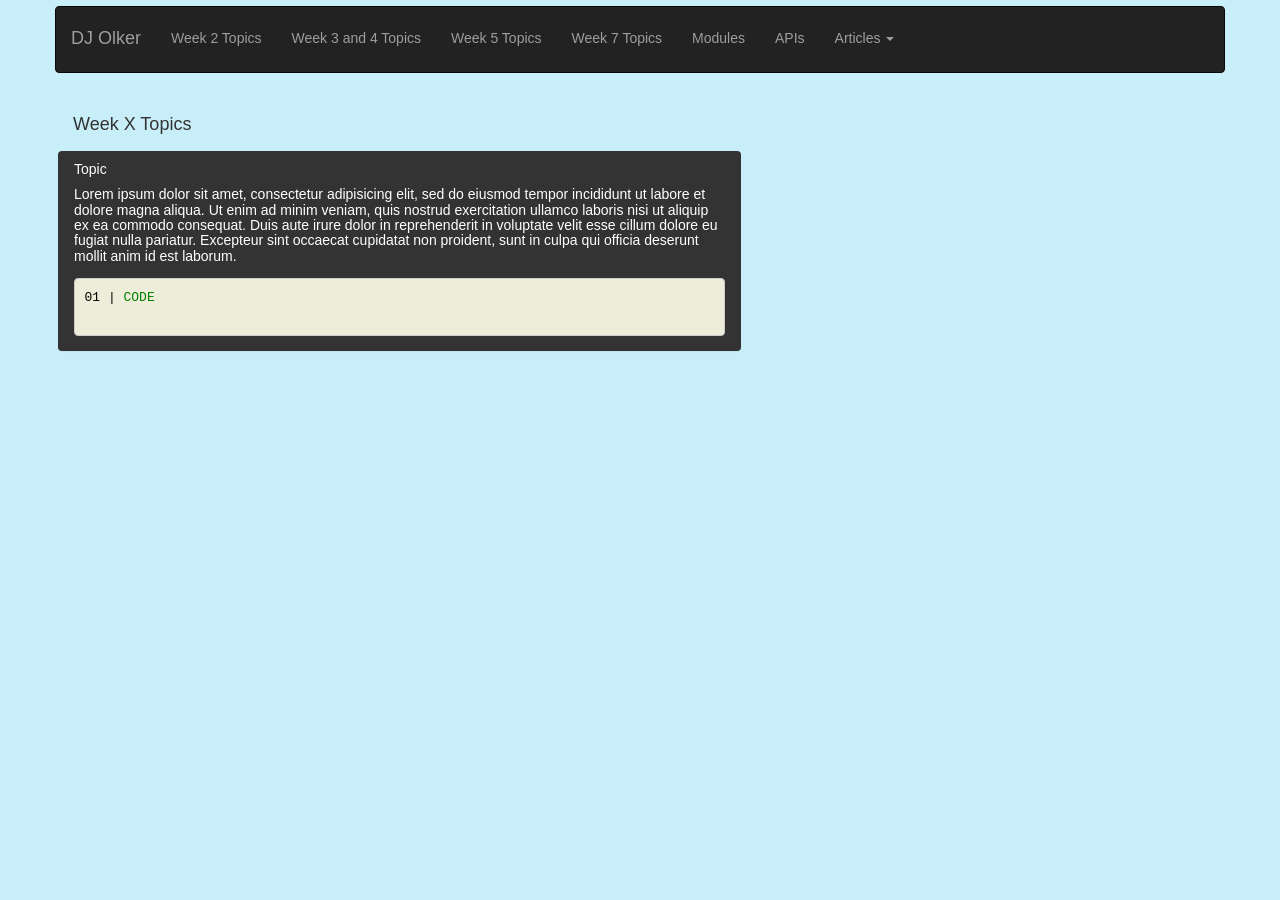
<file: AdvancedArrayMethods.html>
<!DOCTYPE html>
<html lang="en" dir="ltr">
  <head>
    <meta charset="utf-8">
    <title>Week X Topics</title>
    <link rel="stylesheet" href="https://maxcdn.bootstrapcdn.com/bootstrap/3.3.7/css/bootstrap.min.css" integrity="sha384-BVYiiSIFeK1dGmJRAkycuHAHRg32OmUcww7on3RYdg4Va+PmSTsz/K68vbdEjh4u" crossorigin="anonymous">
    <link rel="stylesheet" href="css/style.css" />

    <script src="https://ajax.googleapis.com/ajax/libs/jquery/3.4.1/jquery.min.js"></script>
      <script src="https://maxcdn.bootstrapcdn.com/bootstrap/3.4.1/js/bootstrap.min.js"></script>

    <script>
      $(function(){
        $("#header").load("inc/header.shtml");
      });
    </script>
  </head>
  <body>
    <div id="header"></div>


    <div class="container">
      <div class="row">
        <div class="col-md-12">
          <h4>Week X Topics</h4>
        </div>

        <div class="col-md-7 panel">
          <h5>Topic<h5>
          <p>Lorem ipsum dolor sit amet, consectetur adipisicing elit, sed do eiusmod tempor incididunt ut labore et dolore magna aliqua. Ut enim ad minim veniam, quis nostrud exercitation ullamco laboris nisi ut aliquip ex ea commodo consequat. Duis aute irure dolor in reprehenderit in voluptate velit esse cillum dolore eu fugiat nulla pariatur. Excepteur sint occaecat cupidatat non proident, sunt in culpa qui officia deserunt mollit anim id est laborum.</p>

          <div id="codeStyler">
            <pre class="computerGreen code">
<code>CODE</code>
            </pre>
          </div>
      </div>
    </div>
  </body>
</html>
</file>
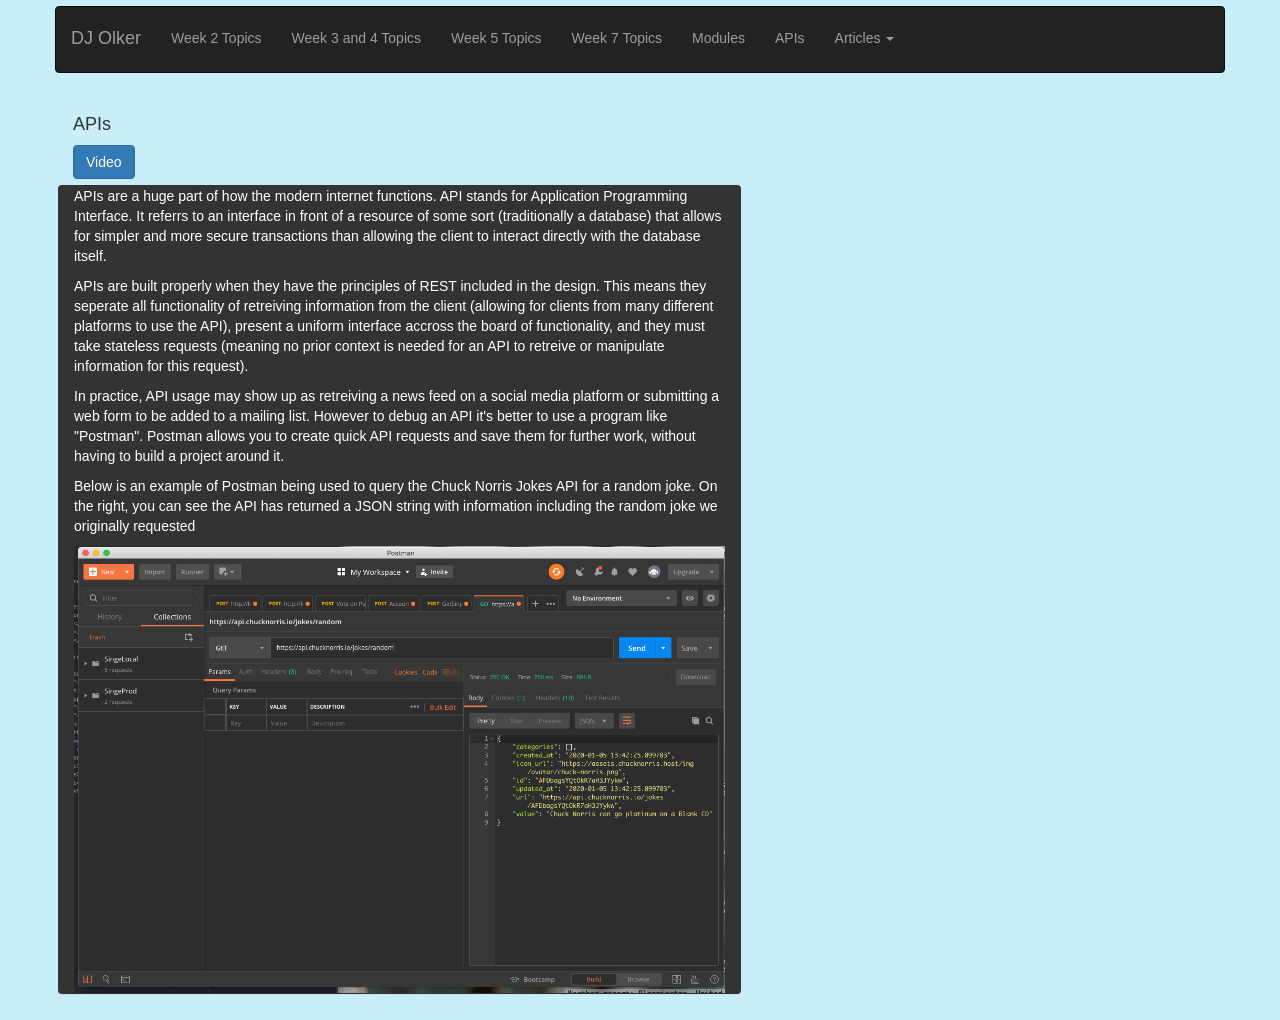
<file: APIs.html>
<!DOCTYPE html>
<html lang="en" dir="ltr">
  <head>
    <meta charset="utf-8">
    <title>APIs</title>
    <link rel="stylesheet" href="https://maxcdn.bootstrapcdn.com/bootstrap/3.3.7/css/bootstrap.min.css" integrity="sha384-BVYiiSIFeK1dGmJRAkycuHAHRg32OmUcww7on3RYdg4Va+PmSTsz/K68vbdEjh4u" crossorigin="anonymous">
    <link rel="stylesheet" href="css/style.css" />

    <script src="https://ajax.googleapis.com/ajax/libs/jquery/3.4.1/jquery.min.js"></script>
      <script src="https://maxcdn.bootstrapcdn.com/bootstrap/3.4.1/js/bootstrap.min.js"></script>

    <script>
      $(function(){
        $("#header").load("inc/header.shtml");
      });
    </script>
    <script type="text/javascript">
      function loadModal() {
        $('#videoModal').removeClass("hide").modal('show');
      }
      </script>
  </head>
  <body>
    <div id="header"></div>


    <div class="container">
      <div class="row">
        <div class="col-md-12">
          <h4>APIs</h4>

          <button type="button" class="btn btn-primary" data-toggle="modal" onclick="loadModal();" data-target="#exampleModal">
          Video
          </button>
        </div>

        <div class="col-md-7 panel">
          <p>APIs are a huge part of how the modern internet functions. API stands
          for Application Programming Interface. It referrs to an interface in front
          of a resource of some sort (traditionally a database) that allows for
          simpler and more secure transactions than allowing the client to interact
          directly with the database itself.</p>

          <p>APIs are built properly when they have the principles of REST included
          in the design.  This means they seperate all functionality of retreiving
          information from the client (allowing for clients from many different
          platforms to use the API), present a uniform interface accross the board
          of functionality, and they must take stateless requests (meaning no prior context
          is needed for an API to retreive or manipulate information for this request).</p>

          <p>In practice, API usage may show up as retreiving a news feed on a social
          media platform or submitting a web form to be added to a mailing list. However
          to debug an API it's better to use a program like "Postman".  Postman allows you
          to create quick API requests and save them for further work, without having
          to build a project around it. </p>

          <p>Below is an example of Postman being used to query the Chuck Norris Jokes
            API for a random joke. On the right, you can see the API has returned
            a JSON string with information including the random joke we originally
            requested</p>

          <img src="images/postman.png" width=100% />

      </div>
    </div>


    <div class="modal fade" id="videoModal" tabindex="-1" role="dialog" aria-labelledby="largeModal" aria-hidden="true">
      <div class="modal-dialog modal-lg">
        <div class="modal-content">
          <div class="modal-header">
            <button type="button" class="close" data-dismiss="modal" aria-hidden="true">&times;</button>
            <!-- <h4 class="modal-title" id="videoModalLabel">Large Modal</h4> -->
          </div>
          <div class="modal-body">
            <iframe width="100%" height="500" src="https://www.youtube.com/embed/6wK2iztrZB4" frameborder="0" allow="accelerometer; autoplay; encrypted-media; gyroscope; picture-in-picture" allowfullscreen></iframe>
          </div>
        </div>
      </div>
    </div>



  </body>
</html>
</file>
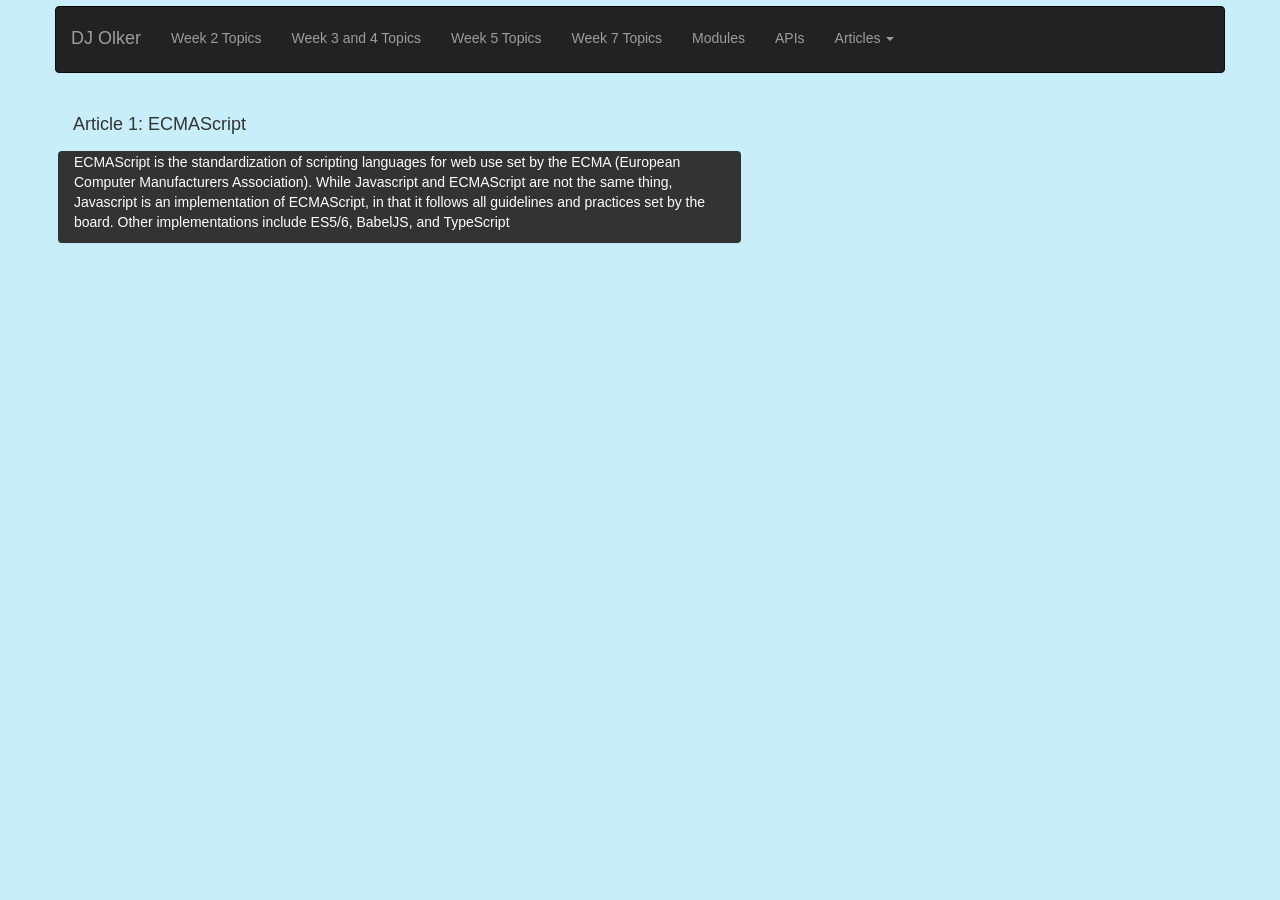
<file: Article1.html>
<html>
 <head>
   <title>Article 1> ECMAScript</title>
   <link rel="stylesheet" href="https://maxcdn.bootstrapcdn.com/bootstrap/3.3.7/css/bootstrap.min.css" integrity="sha384-BVYiiSIFeK1dGmJRAkycuHAHRg32OmUcww7on3RYdg4Va+PmSTsz/K68vbdEjh4u" crossorigin="anonymous">
   <script src="https://ajax.googleapis.com/ajax/libs/jquery/3.4.1/jquery.min.js"></script>
     <script src="https://maxcdn.bootstrapcdn.com/bootstrap/3.4.1/js/bootstrap.min.js"></script>

   <link rel="stylesheet" href="css/style.css" />

   <!-- <script  src="https://code.jquery.com/jquery-3.3.1.js"></script> -->

   <script>
     $(function(){
       $("#header").load("inc/header.shtml");
     });
   </script>
 </head>

 <body>
   <div id="header"></div>

   <div class="container">
     <div class="row">
       <div class="col-md-12">
         <h4>Article 1: ECMAScript</h4>
       </div>
       <div class="col-md-7 panel">
          <p>ECMAScript is the standardization of scripting languages for web use
            set by the ECMA (European Computer Manufacturers Association). While
            Javascript and ECMAScript are not the same thing, Javascript is an
            implementation of ECMAScript, in that it follows all guidelines and
            practices set by the board.

            Other implementations include ES5/6, BabelJS, and TypeScript</p>
       </div>
 </body>
</html>
</file>
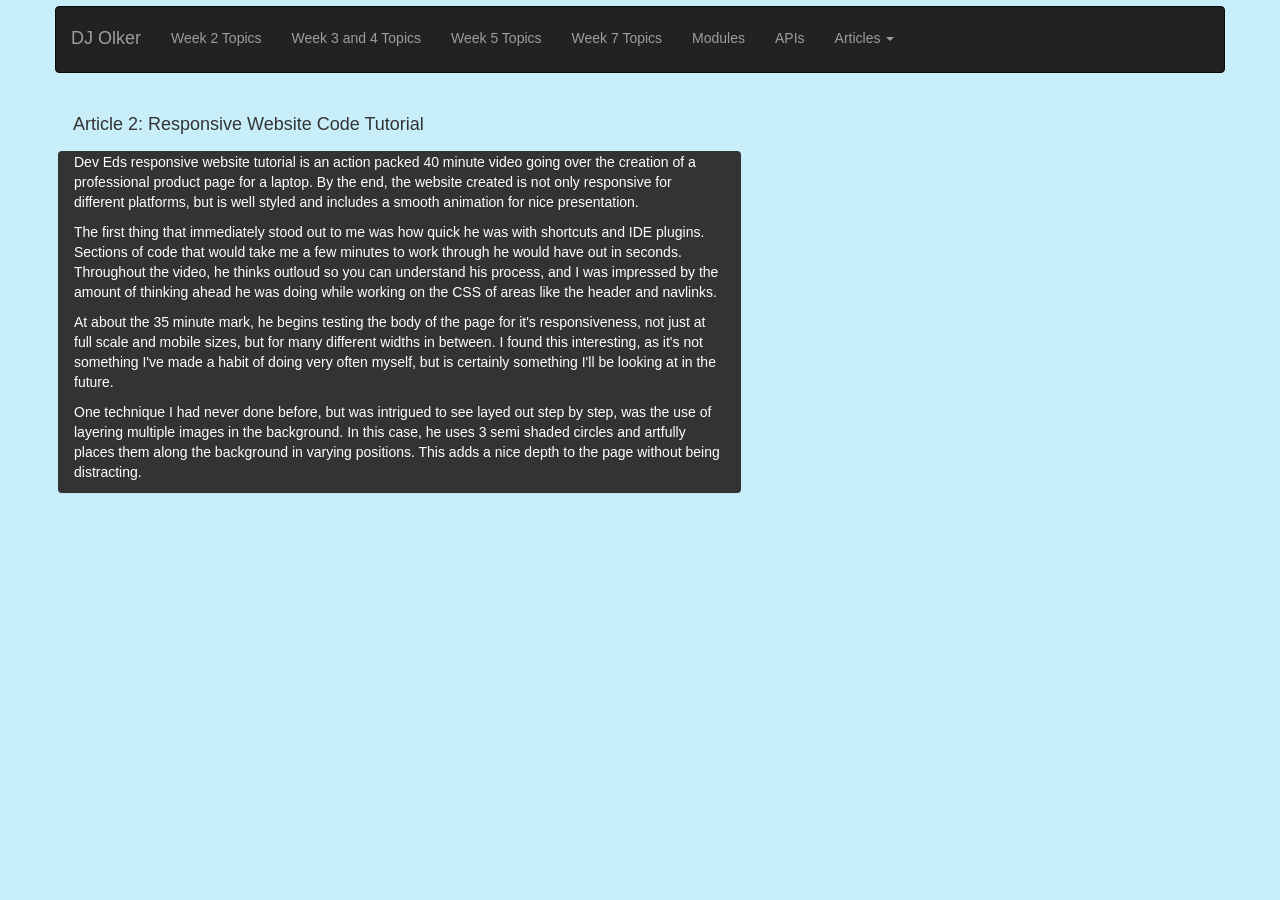
<file: Article2.html>
<html>
 <head>
   <title>Article 2: Responsive Website Code Tutorial</title>
   <link rel="stylesheet" href="https://maxcdn.bootstrapcdn.com/bootstrap/3.3.7/css/bootstrap.min.css" integrity="sha384-BVYiiSIFeK1dGmJRAkycuHAHRg32OmUcww7on3RYdg4Va+PmSTsz/K68vbdEjh4u" crossorigin="anonymous">
   <script src="https://ajax.googleapis.com/ajax/libs/jquery/3.4.1/jquery.min.js"></script>
     <script src="https://maxcdn.bootstrapcdn.com/bootstrap/3.4.1/js/bootstrap.min.js"></script>
   <link rel="stylesheet" href="css/style.css" />

   <!-- <script  src="https://code.jquery.com/jquery-3.3.1.js"></script> -->

   <script>
     $(function(){
       $("#header").load("inc/header.shtml");
     });
   </script>
 </head>

 <body>
   <div id="header"></div>

   <div class="container">
     <div class="row">
       <div class="col-md-12">
         <h4>Article 2: Responsive Website Code Tutorial</h4>
       </div>
       <div class="col-md-7 panel">
          <p>Dev Eds responsive website tutorial is an action packed 40 minute video going over the creation of a professional product page for a laptop. By the end, the website created is not only responsive for different platforms, but is well styled and includes a smooth animation for nice presentation. </p>

          <p>The first thing that immediately stood out to me was how quick he was with shortcuts and IDE plugins. Sections of code that would take me a few minutes to work through he would have out in seconds.  Throughout the video, he thinks outloud so you can understand his process, and I was impressed by the amount of thinking ahead he was doing while working on the CSS of areas like the header and navlinks.  </p>

          <p>At about the 35 minute mark, he begins testing the body of the page for it's responsiveness, not just at full scale and mobile sizes, but for many different widths in between. I found this interesting, as it's not something I've made a habit of doing very often myself, but is certainly something I'll be looking at in the future.</p>

          <p>One technique I had never done before, but was intrigued to see layed out step by step, was the use of layering multiple images in the background. In this case, he uses 3 semi shaded circles and artfully places them along the background in varying positions. This adds a nice depth to the page without being distracting. </p>
       </div>
 </body>
</html>
</file>
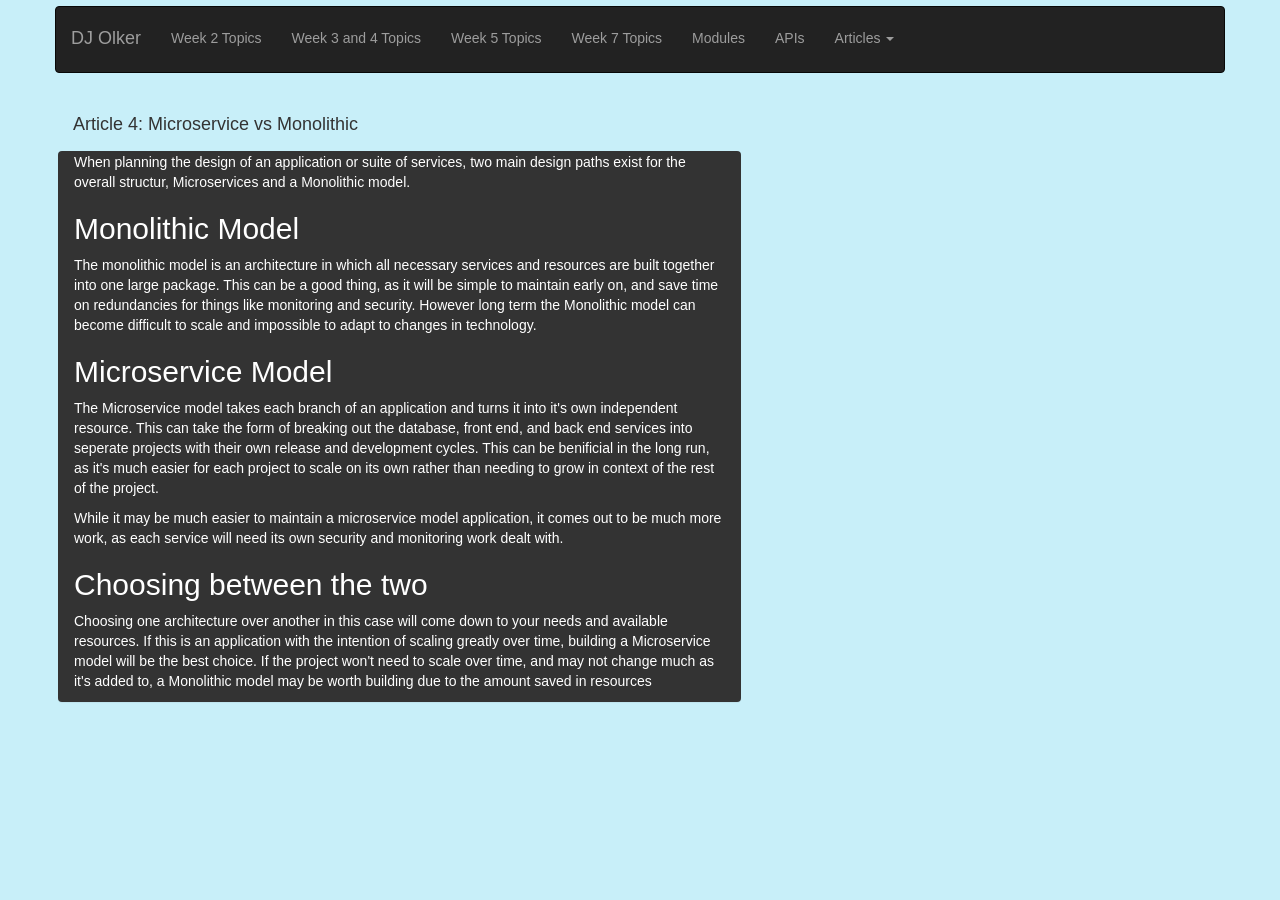
<file: Article4.html>
<html>
 <head>
   <title>Article 4: Microservice vs Monolithic</title>
   <link rel="stylesheet" href="https://maxcdn.bootstrapcdn.com/bootstrap/3.3.7/css/bootstrap.min.css" integrity="sha384-BVYiiSIFeK1dGmJRAkycuHAHRg32OmUcww7on3RYdg4Va+PmSTsz/K68vbdEjh4u" crossorigin="anonymous">
   <script src="https://ajax.googleapis.com/ajax/libs/jquery/3.4.1/jquery.min.js"></script>
     <script src="https://maxcdn.bootstrapcdn.com/bootstrap/3.4.1/js/bootstrap.min.js"></script>
   <link rel="stylesheet" href="css/style.css" />

   <!-- <script  src="https://code.jquery.com/jquery-3.3.1.js"></script> -->

   <script>
     $(function(){
       $("#header").load("inc/header.shtml");
     });
   </script>
 </head>

 <body>
   <div id="header"></div>

   <div class="container">
     <div class="row">
       <div class="col-md-12">
         <h4>Article 4: Microservice vs Monolithic</h4>
       </div>
       <div class="col-md-7 panel">
          <p>When planning the design of an application or suite of services,
          two main design paths exist for the overall structur, Microservices
          and a Monolithic model. </p>

          <h2>Monolithic Model</h2>

          <p>The monolithic model is an architecture in which all necessary
            services and resources are built together into one large package.
          This can be a good thing, as it will be simple to maintain early on,
          and save time on redundancies for things like monitoring and security.
        However long term the Monolithic model can become difficult to scale
          and impossible to adapt to changes in technology.</p>

          <h2>Microservice Model</h2>

          <p>The Microservice model takes each branch of an application and turns
            it into it's own independent resource. This can take the form of
            breaking out the database, front end, and back end services into
            seperate projects with their own release and development cycles. This
            can be benificial in the long run, as it's much easier for each project
            to scale on its own rather than needing to grow in context of the rest
            of the project. </p>

          <p>While it may be much easier to maintain a microservice model application,
            it comes out to be much more work, as each service will need its own
            security and monitoring work dealt with.</p>

            <h2>Choosing between the two</h2>

            <p>Choosing one architecture over another in this case will come down
              to your needs and available resources. If this is an application with
              the intention of scaling greatly over time, building a Microservice
              model will be the best choice. If the project won't need to scale
              over time, and may not change much as it's added to, a Monolithic
              model may be worth building due to the amount saved in resources
              </p>

       </div>
 </body>
</html>
</file>
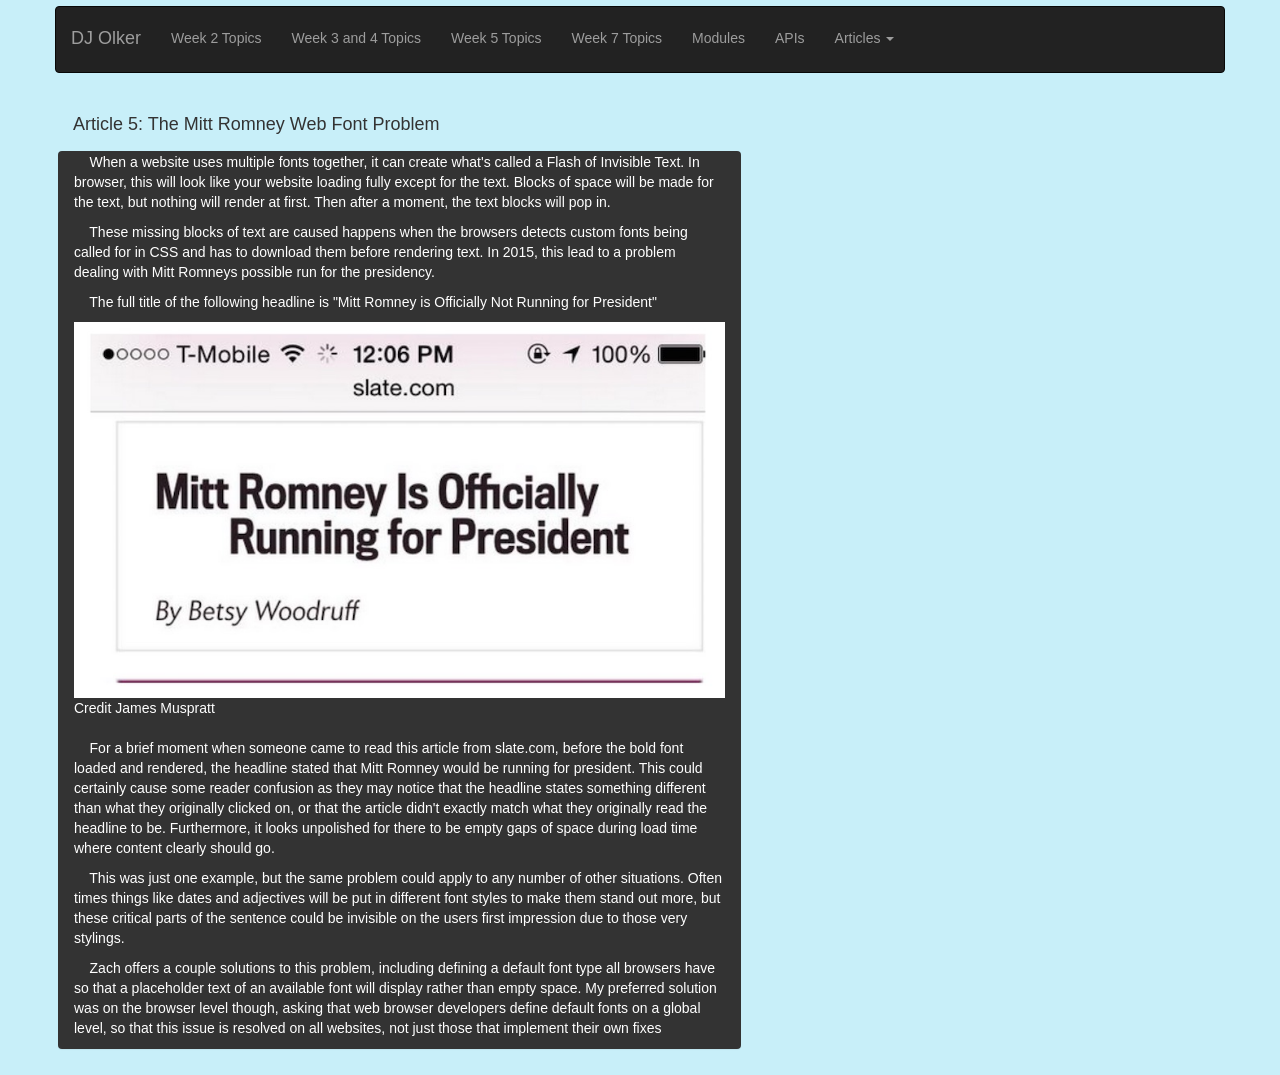
<file: Article5.html>
<html>
 <head>
   <title>Article 5: The Mitt Romney Web Font Problem</title>
   <link rel="stylesheet" href="https://maxcdn.bootstrapcdn.com/bootstrap/3.3.7/css/bootstrap.min.css" integrity="sha384-BVYiiSIFeK1dGmJRAkycuHAHRg32OmUcww7on3RYdg4Va+PmSTsz/K68vbdEjh4u" crossorigin="anonymous">
   <script src="https://ajax.googleapis.com/ajax/libs/jquery/3.4.1/jquery.min.js"></script>
     <script src="https://maxcdn.bootstrapcdn.com/bootstrap/3.4.1/js/bootstrap.min.js"></script>
   <link rel="stylesheet" href="css/style.css" />

   <!-- <script  src="https://code.jquery.com/jquery-3.3.1.js"></script> -->

   <script>
     $(function(){
       $("#header").load("inc/header.shtml");
     });
   </script>
 </head>

 <body>
   <div id="header"></div>

   <div class="container">
     <div class="row">
       <div class="col-md-12">
         <h4>Article 5: The Mitt Romney Web Font Problem</h4>
       </div>
       <div class="col-md-7 panel">
          <p>&nbsp;&nbsp;&nbsp;&nbsp;When a website uses multiple fonts together, it can create what's
          called a Flash of Invisible Text. In browser, this will look like your website loading fully
          except for the text. Blocks of space will be made for the text, but nothing will render at first.
          Then after a moment, the text blocks will pop in.</p>

          <p>&nbsp;&nbsp;&nbsp;&nbsp;These missing blocks of text are caused happens when the browsers
            detects custom fonts being called for in CSS and has to download them before rendering text.
            In 2015, this lead to a problem dealing with Mitt Romneys possible run for the presidency.</p>

          <p>&nbsp;&nbsp;&nbsp;&nbsp;The full title of the following headline is "Mitt Romney is Officially
            Not Running for President"</p>

            <figure>
              <img src="images/foit.jpg" width="100%" />
              <figcaption>Credit James Muspratt</figcaption>
            </figure>
          </br>


          <p>&nbsp;&nbsp;&nbsp;&nbsp;For a brief moment when someone came to read this article from slate.com,
            before the bold font loaded and rendered, the headline stated that Mitt Romney would be running
            for president.  This could certainly cause some reader confusion as they may notice that the
            headline states something different than what they originally clicked on, or that the article
            didn't exactly match what they originally read the headline to be.  Furthermore, it looks
            unpolished for there to be empty gaps of space during load time where content clearly should go.</p>

            <p>&nbsp;&nbsp;&nbsp;&nbsp;This was just one example, but the same problem could apply to any number
              of other situations. Often times things like dates and adjectives will be put in different font
              styles to make them stand out more, but these critical parts of the sentence could be invisible
              on the users first impression due to those very stylings.</p>


          <p>&nbsp;&nbsp;&nbsp;&nbsp;Zach offers a couple solutions to this problem, including defining a default font type all browsers
            have so that a placeholder text of an available font will display rather than empty space. My preferred
            solution was on the browser level though, asking that web browser developers define default fonts on
            a global level, so that this issue is resolved on all websites, not just those that implement their
            own fixes</p>
       </div>
 </body>
</html>
</file>
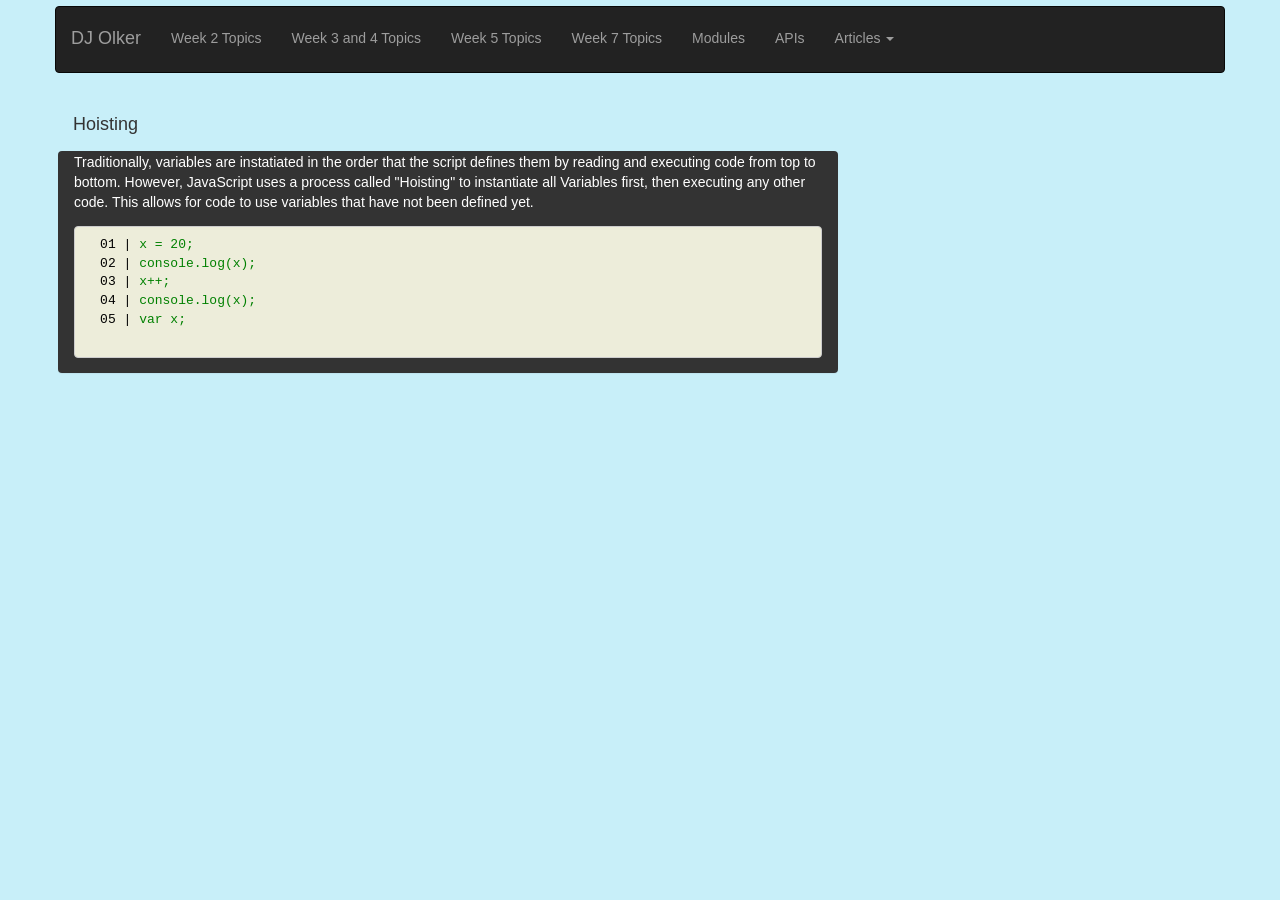
<file: hoisting.html>
<html>
  <head>
    <title>Hoisting</title>
    <link rel="stylesheet" href="https://maxcdn.bootstrapcdn.com/bootstrap/3.3.7/css/bootstrap.min.css" integrity="sha384-BVYiiSIFeK1dGmJRAkycuHAHRg32OmUcww7on3RYdg4Va+PmSTsz/K68vbdEjh4u" crossorigin="anonymous">
    <link rel="stylesheet" href="css/style.css" />

    <script  src="https://code.jquery.com/jquery-3.3.1.js"></script>
    <script>
      $(function(){
        $("#header").load("inc/header.shtml");
      });
    </script>
  </head>
  <body>
    <div id="header"></div>
    <div class="container">
      <div class="row">
        <div class="col-md-12">
          <h4>Hoisting</h4>
        </div>

        <div class="col-md-8 panel">
          <p>Traditionally, variables are instatiated in the order that the script
          defines them by reading and executing code from top to bottom. However,
          JavaScript uses a process called "Hoisting" to instantiate all Variables
          first, then executing any other code. This allows for code to use
          variables that have not been defined yet.</p>

          <div id="codeStyler">
            <pre class="computerGreen code">
  <code>x = 20;</code>
  <code>console.log(x);</code>
  <code>x++;</code>
  <code>console.log(x);</code>
  <code>var x;</code>
            </pre>
          </div>
        </div>
      </div>
    </div>
  </body>
</html>
</file>
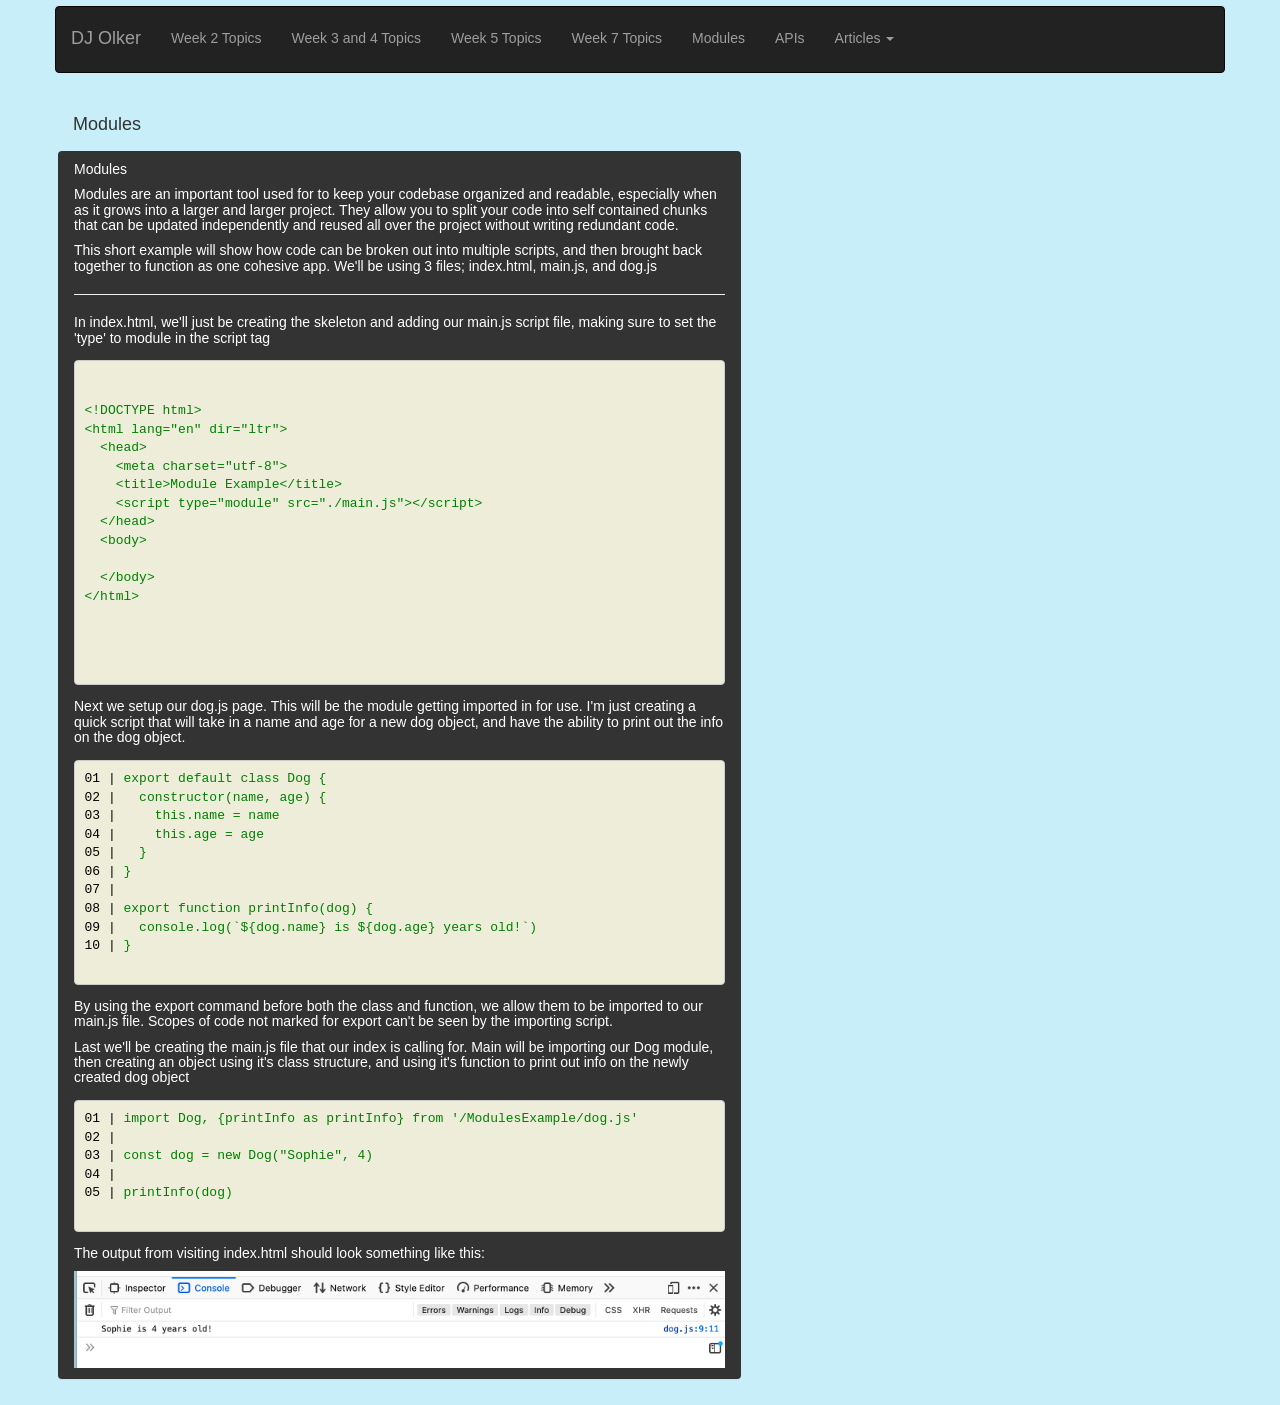
<file: Modules.html>
<!DOCTYPE html>
<html lang="en" dir="ltr">
  <head>
    <meta charset="utf-8">
    <title>Modules</title>
    <link rel="stylesheet" href="https://maxcdn.bootstrapcdn.com/bootstrap/3.3.7/css/bootstrap.min.css" integrity="sha384-BVYiiSIFeK1dGmJRAkycuHAHRg32OmUcww7on3RYdg4Va+PmSTsz/K68vbdEjh4u" crossorigin="anonymous">
    <link rel="stylesheet" href="css/style.css" />

    <script src="https://ajax.googleapis.com/ajax/libs/jquery/3.4.1/jquery.min.js"></script>
      <script src="https://maxcdn.bootstrapcdn.com/bootstrap/3.4.1/js/bootstrap.min.js"></script>


    <script>
      $(function(){
        $("#header").load("inc/header.shtml");
      });
    </script>
  </head>
  <body>
    <div id="header"></div>


    <div class="container">
      <div class="row">
        <div class="col-md-12">
          <h4>Modules</h4>
        </div>

        <div class="col-md-7 panel">
          <h5>Modules<h5>
          <p>Modules are an important tool used for to keep your codebase organized and readable, especially when as it grows into
          a larger and larger project. They allow you to split your code into self contained chunks that can be updated independently
          and reused all over the project without writing redundant code.</p>

          <p>This short example will show how code can be broken out into multiple scripts, and then brought back together to function
            as one cohesive app.  We'll be using 3 files; index.html, main.js, and dog.js</p>

            <hr>

          <p>In index.html, we'll just be creating the skeleton and adding our main.js script file, making sure to set the 'type' to
            module in the script tag</p>

          <div id="codeStyler">
            <pre class="computerGreen code">
<xmp>
<!DOCTYPE html>
<html lang="en" dir="ltr">
  <head>
    <meta charset="utf-8">
    <title>Module Example</title>
    <script type="module" src="./main.js"></script>
  </head>
  <body>

  </body>
</html>
</xmp>

              </pre>
            </div>

            <p>Next we setup our dog.js page. This will be the module getting imported in for use. I'm just creating a quick script
              that will take in a name and age for a new dog object, and have the ability to print out the info on the dog object.</p>

              <div id="codeStyler">
                <pre class="computerGreen code">
<code>export default class Dog {</code>
<code>  constructor(name, age) {</code>
<code>    this.name = name</code>
<code>    this.age = age</code>
<code>  }</code>
<code>}</code>
<code></code>
<code>export function printInfo(dog) {</code>
<code>  console.log(`${dog.name} is ${dog.age} years old!`)</code>
<code>}</code>
                </pre>
              </div>

            <p>By using the export command before both the class and function, we allow them to be imported to our main.js file.
                Scopes of code not marked for export can't be seen by the importing script.</p>

            <p>Last we'll be creating the main.js file that our index is calling for. Main will be importing our Dog module, then
            creating an object using it's class structure, and using it's function to print out info on the newly created dog object</p>

            <div id="codeStyler">
              <pre class="computerGreen code">
<code>import Dog, {printInfo as printInfo} from '/ModulesExample/dog.js'</code>
<code></code>
<code>const dog = new Dog("Sophie", 4)</code>
<code></code>
<code>printInfo(dog) </code>
              </pre>
            </div>

            <p>The output from visiting index.html should look something like this:</p>
            <img src="images/dogjsoutput.png" width="100%" />
        </div>
      </div>
  </body>
</html>
</file>
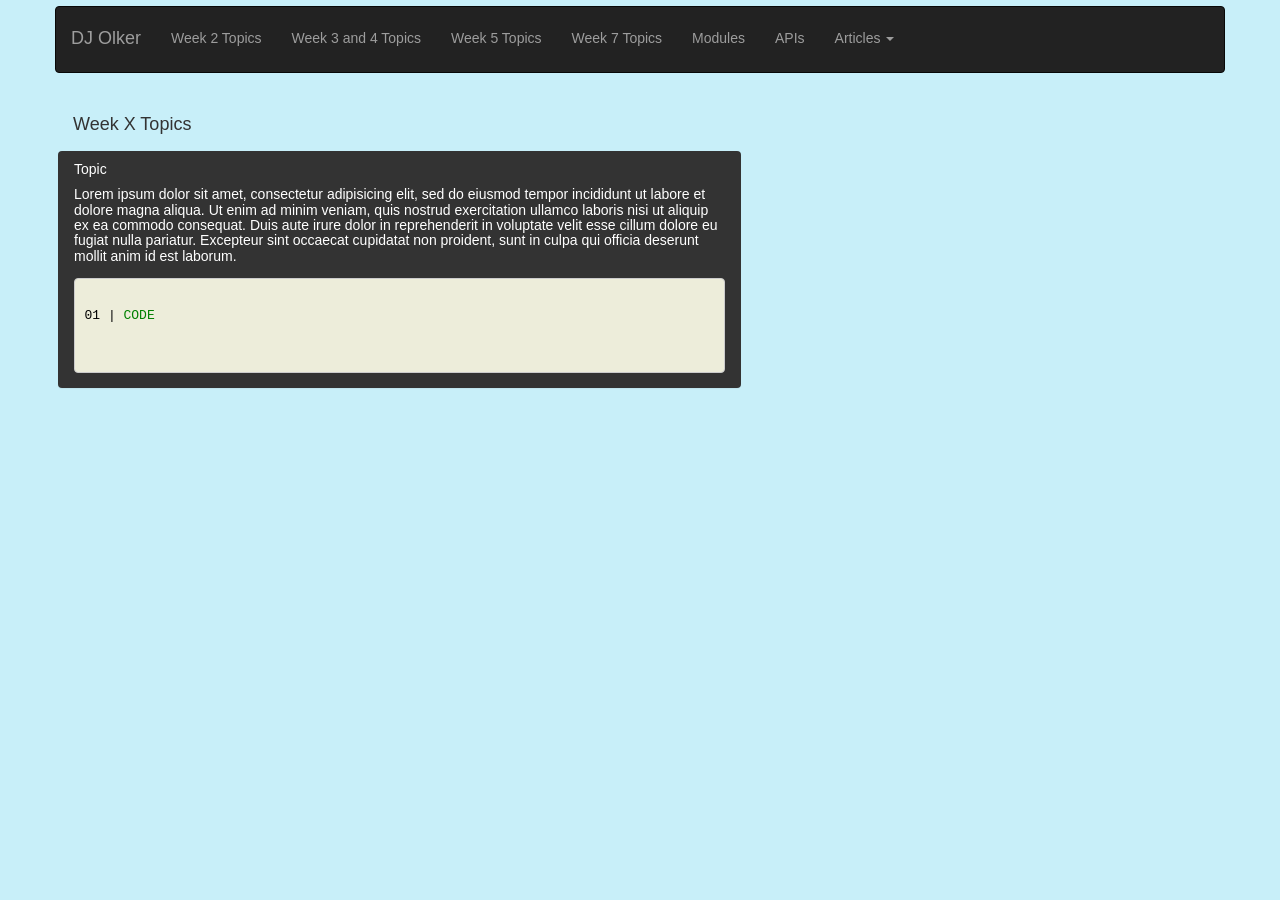
<file: TOPIC_TEMPLATE.HTML>
<!DOCTYPE html>
<html lang="en" dir="ltr">
  <head>
    <meta charset="utf-8">
    <title>Week X Topics</title>
    <link rel="stylesheet" href="https://maxcdn.bootstrapcdn.com/bootstrap/3.3.7/css/bootstrap.min.css" integrity="sha384-BVYiiSIFeK1dGmJRAkycuHAHRg32OmUcww7on3RYdg4Va+PmSTsz/K68vbdEjh4u" crossorigin="anonymous">
    <link rel="stylesheet" href="css/style.css" />

    <script  src="https://code.jquery.com/jquery-3.3.1.js"></script>

    <script>
      $(function(){
        $("#header").load("inc/header.shtml");
      });
    </script>
  </head>
  <body>
    <div id="header"></div>


    <div class="container">
      <div class="row">
        <div class="col-md-12">
          <h4>Week X Topics</h4>
        </div>

        <div class="col-md-7 panel">
          <h5>Topic<h5>
          <p>Lorem ipsum dolor sit amet, consectetur adipisicing elit, sed do eiusmod tempor incididunt ut labore et dolore magna aliqua. Ut enim ad minim veniam, quis nostrud exercitation ullamco laboris nisi ut aliquip ex ea commodo consequat. Duis aute irure dolor in reprehenderit in voluptate velit esse cillum dolore eu fugiat nulla pariatur. Excepteur sint occaecat cupidatat non proident, sunt in culpa qui officia deserunt mollit anim id est laborum.</p>

          <div id="codeStyler">
            <pre class="computerGreen code">

<code>CODE</code>

            </pre>
          </div>

      </div>
    </div>






  </body>
</html>
</file>
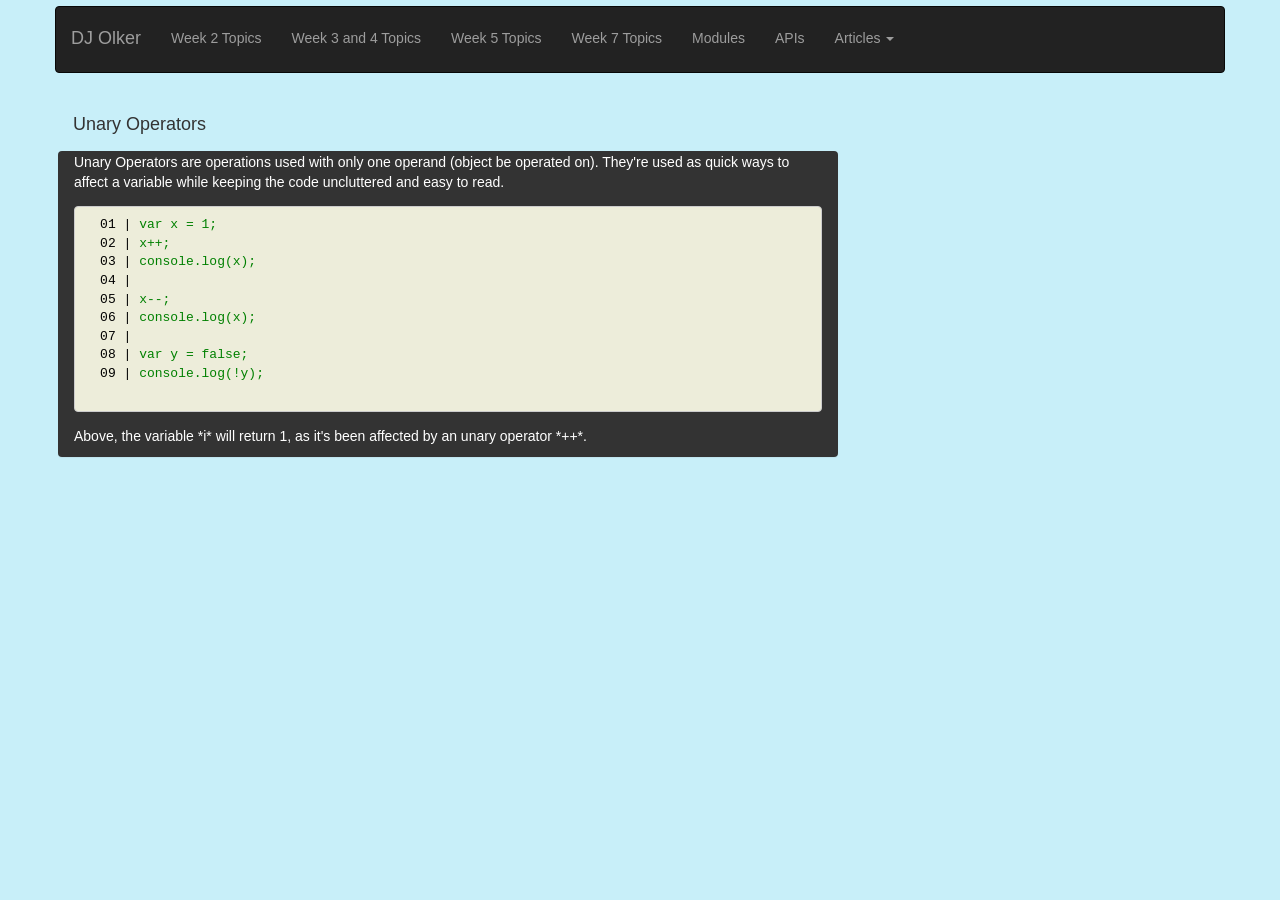
<file: unaryoperators.html>
<html>
  <head>
    <title>Unary Operators</title>
    <link rel="stylesheet" href="https://maxcdn.bootstrapcdn.com/bootstrap/3.3.7/css/bootstrap.min.css" integrity="sha384-BVYiiSIFeK1dGmJRAkycuHAHRg32OmUcww7on3RYdg4Va+PmSTsz/K68vbdEjh4u" crossorigin="anonymous">
    <link rel="stylesheet" href="css/style.css" />
    <script  src="https://code.jquery.com/jquery-3.3.1.js"></script>
    <script>
      $(function(){
        $("#header").load("inc/header.shtml");
      });
    </script>


    </head>
    <body>
    <div id="header"></div>
    <div class="container">
      <div class="row">
        <div class="col-md-12">
          <h4>Unary Operators</h4>
        </div>

        <div class="col-md-8 panel">
          <p>Unary Operators are operations used with only one operand (object
            be operated on). They're used as quick ways to affect a variable while
            keeping the code uncluttered and easy to read.</p>

            <div id="codeStyler">
              <pre class="computerGreen code">
  <code>var x = 1;</code>
  <code>x++;</code>
  <code>console.log(x);</code>
  <code></code>
  <code>x--;</code>
  <code>console.log(x);</code>
  <code></code>
  <code>var y = false;</code>
  <code>console.log(!y);</code>
              </pre>
            </div>
            <p>
              Above, the variable *i* will return 1, as it's been affected by an
              unary operator *++*.
            </p>


        </div>
      </div>
    </div>
  </body>
</html>
</file>
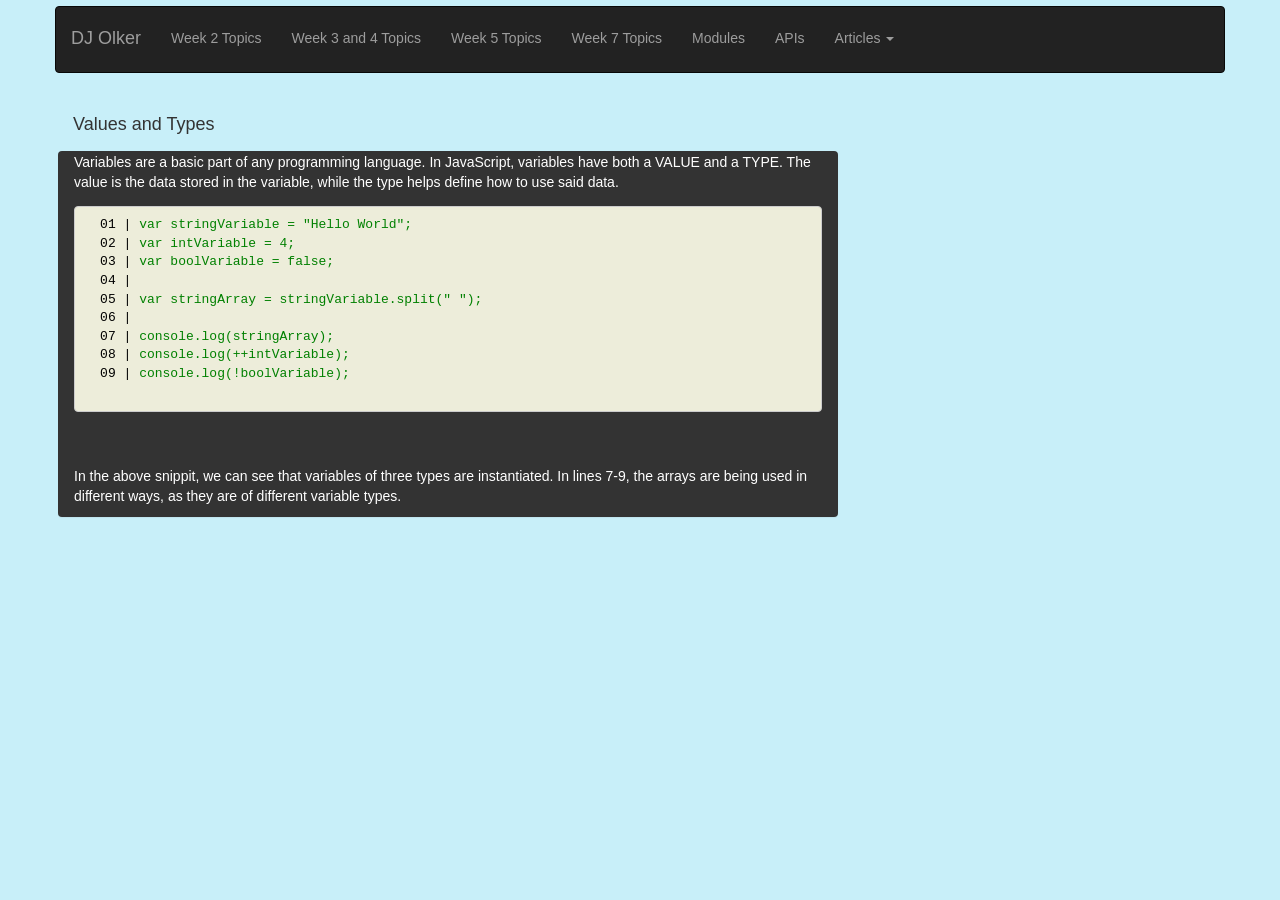
<file: valuesandtypes.html>
<html>
  <head>
  <title>Values and Types</title>
  <link rel="stylesheet" href="https://maxcdn.bootstrapcdn.com/bootstrap/3.3.7/css/bootstrap.min.css" integrity="sha384-BVYiiSIFeK1dGmJRAkycuHAHRg32OmUcww7on3RYdg4Va+PmSTsz/K68vbdEjh4u" crossorigin="anonymous">
  <script src="https://ajax.googleapis.com/ajax/libs/jquery/3.4.1/jquery.min.js"></script>
    <script src="https://maxcdn.bootstrapcdn.com/bootstrap/3.4.1/js/bootstrap.min.js"></script>
  <link rel="stylesheet" href="css/style.css" />
  <!-- <script  src="https://code.jquery.com/jquery-3.3.1.js"></script> -->
  <script>
    $(function(){
      $("#header").load("inc/header.shtml");
    });
  </script>


  </head>
  <body>
  <div id="header"></div>
    <div class="container">
      <div class="row">
        <div class="col-md-12">
          <h4>Values and Types</h4>
        </div>
        <div class="col-md-8 panel">
        <p>
          Variables are a basic part of any programming language. In JavaScript,
          variables have both a VALUE and a TYPE. The value is the data stored
          in the variable, while the type helps define how to use said data.
        </p>

        <div id="codeStyler">
          <pre class="computerGreen code">
  <code>var stringVariable = "Hello World";</code>
  <code>var intVariable = 4;</code>
  <code>var boolVariable = false;</code>
  <code></code>
  <code>var stringArray = stringVariable.split(" ");</code>
  <code></code>
  <code>console.log(stringArray);</code>
  <code>console.log(++intVariable);</code>
  <code>console.log(!boolVariable);</code>
          </pre>
        </div>

        <br><br>

        <p>In the above snippit, we can see that variables of three types are
        instantiated. In lines 7-9, the arrays are being used in different
        ways, as they are of different variable types.</p>

        </div>
      </div>
    </div>
  </body>
</html>
</file>
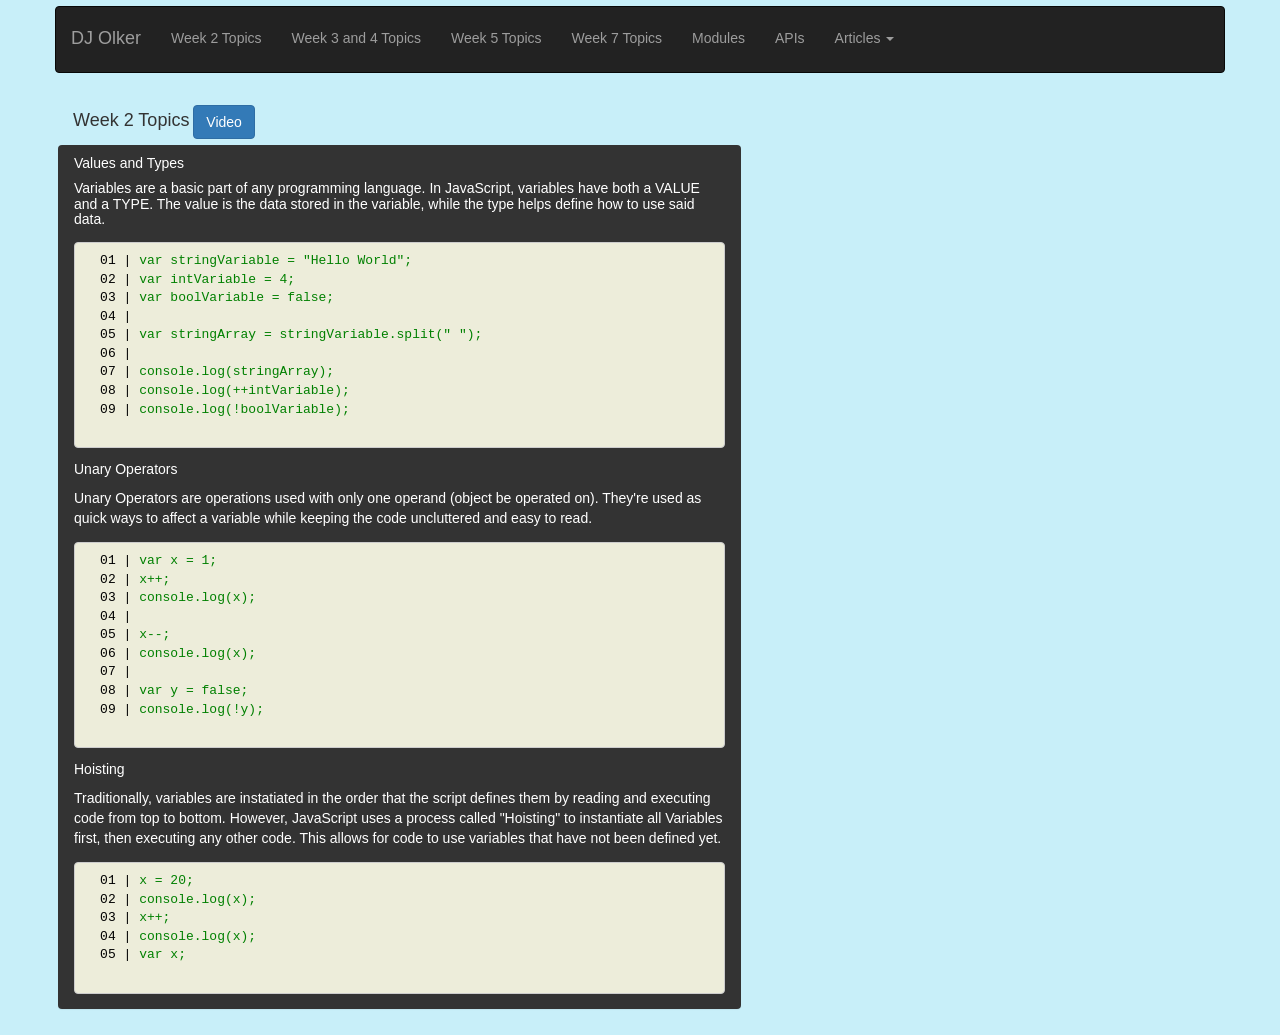
<file: week2topics.html>
<!DOCTYPE html>
<html lang="en" dir="ltr">
  <head>
    <meta charset="utf-8">
    <title>Week 2 Topics</title>
    <link rel="stylesheet" href="https://maxcdn.bootstrapcdn.com/bootstrap/3.3.7/css/bootstrap.min.css" integrity="sha384-BVYiiSIFeK1dGmJRAkycuHAHRg32OmUcww7on3RYdg4Va+PmSTsz/K68vbdEjh4u" crossorigin="anonymous">
    <link rel="stylesheet" href="css/style.css" />
    <script  src="https://code.jquery.com/jquery-3.3.1.js"></script>
    <script src="https://maxcdn.bootstrapcdn.com/bootstrap/3.3.7/js/bootstrap.min.js"></script>
    <script>
      $(function(){
        $("#header").load("inc/header.shtml");
      });
    </script>
    <script type="text/javascript">
      function loadModal() {
        $('#videoModal').removeClass("hide").modal('show');
      }
      </script>
  </head>
  <body>
    <div id="header"></div>
    <div class="container">
      <div class="row">
        <div class="col-md-12">
          <h4 id="pageHeader">Week 2 Topics</h4>
          <button type="button" class="btn btn-primary" data-toggle="modal" onclick="loadModal();" data-target="#exampleModal">
          Video
          </button>

        </div>

      <div class="col-md-7 panel">
        <h5>Values and Types<h5>
        <p>Variables are a basic part of any programming language. In JavaScript,
        variables have both a VALUE and a TYPE. The value is the data stored
        in the variable, while the type helps define how to use said data.</p>

        <div id="codeStyler">
          <pre class="computerGreen code">
  <code>var stringVariable = "Hello World";</code>
  <code>var intVariable = 4;</code>
  <code>var boolVariable = false;</code>
  <code></code>
  <code>var stringArray = stringVariable.split(" ");</code>
  <code></code>
  <code>console.log(stringArray);</code>
  <code>console.log(++intVariable);</code>
  <code>console.log(!boolVariable);</code>
          </pre>
        </div>
        <h5>Unary Operators</h5>
        <p>Unary Operators are operations used with only one operand (object
          be operated on). They're used as quick ways to affect a variable while
          keeping the code uncluttered and easy to read.</p>

        <div id="codeStyler">
          <pre class="computerGreen code">
  <code>var x = 1;</code>
  <code>x++;</code>
  <code>console.log(x);</code>
  <code></code>
  <code>x--;</code>
  <code>console.log(x);</code>
  <code></code>
  <code>var y = false;</code>
  <code>console.log(!y);</code>
          </pre>
        </div>
        <h5>Hoisting</h5>
        <p>Traditionally, variables are instatiated in the order that the script
        defines them by reading and executing code from top to bottom. However,
        JavaScript uses a process called "Hoisting" to instantiate all Variables
        first, then executing any other code. This allows for code to use
        variables that have not been defined yet.</p>

        <div id="codeStyler">
          <pre class="computerGreen code">
  <code>x = 20;</code>
  <code>console.log(x);</code>
  <code>x++;</code>
  <code>console.log(x);</code>
  <code>var x;</code>
          </pre>
        </div>

      </div>
    </div>




</div>


<div class="modal fade" id="videoModal" tabindex="-1" role="dialog" aria-labelledby="largeModal" aria-hidden="true">
  <div class="modal-dialog modal-lg">
    <div class="modal-content">
      <div class="modal-header">
        <button type="button" class="close" data-dismiss="modal" aria-hidden="true">&times;</button>
        <!-- <h4 class="modal-title" id="videoModalLabel">Large Modal</h4> -->
      </div>
      <div class="modal-body">
        <iframe width="100%" height="500" src="https://www.youtube.com/embed/c_FYZSrnhbs" frameborder="0" allow="accelerometer; autoplay; encrypted-media; gyroscope; picture-in-picture" allowfullscreen></iframe>
      </div>
    </div>
  </div>
</div>

  </body>
</html>
</file>
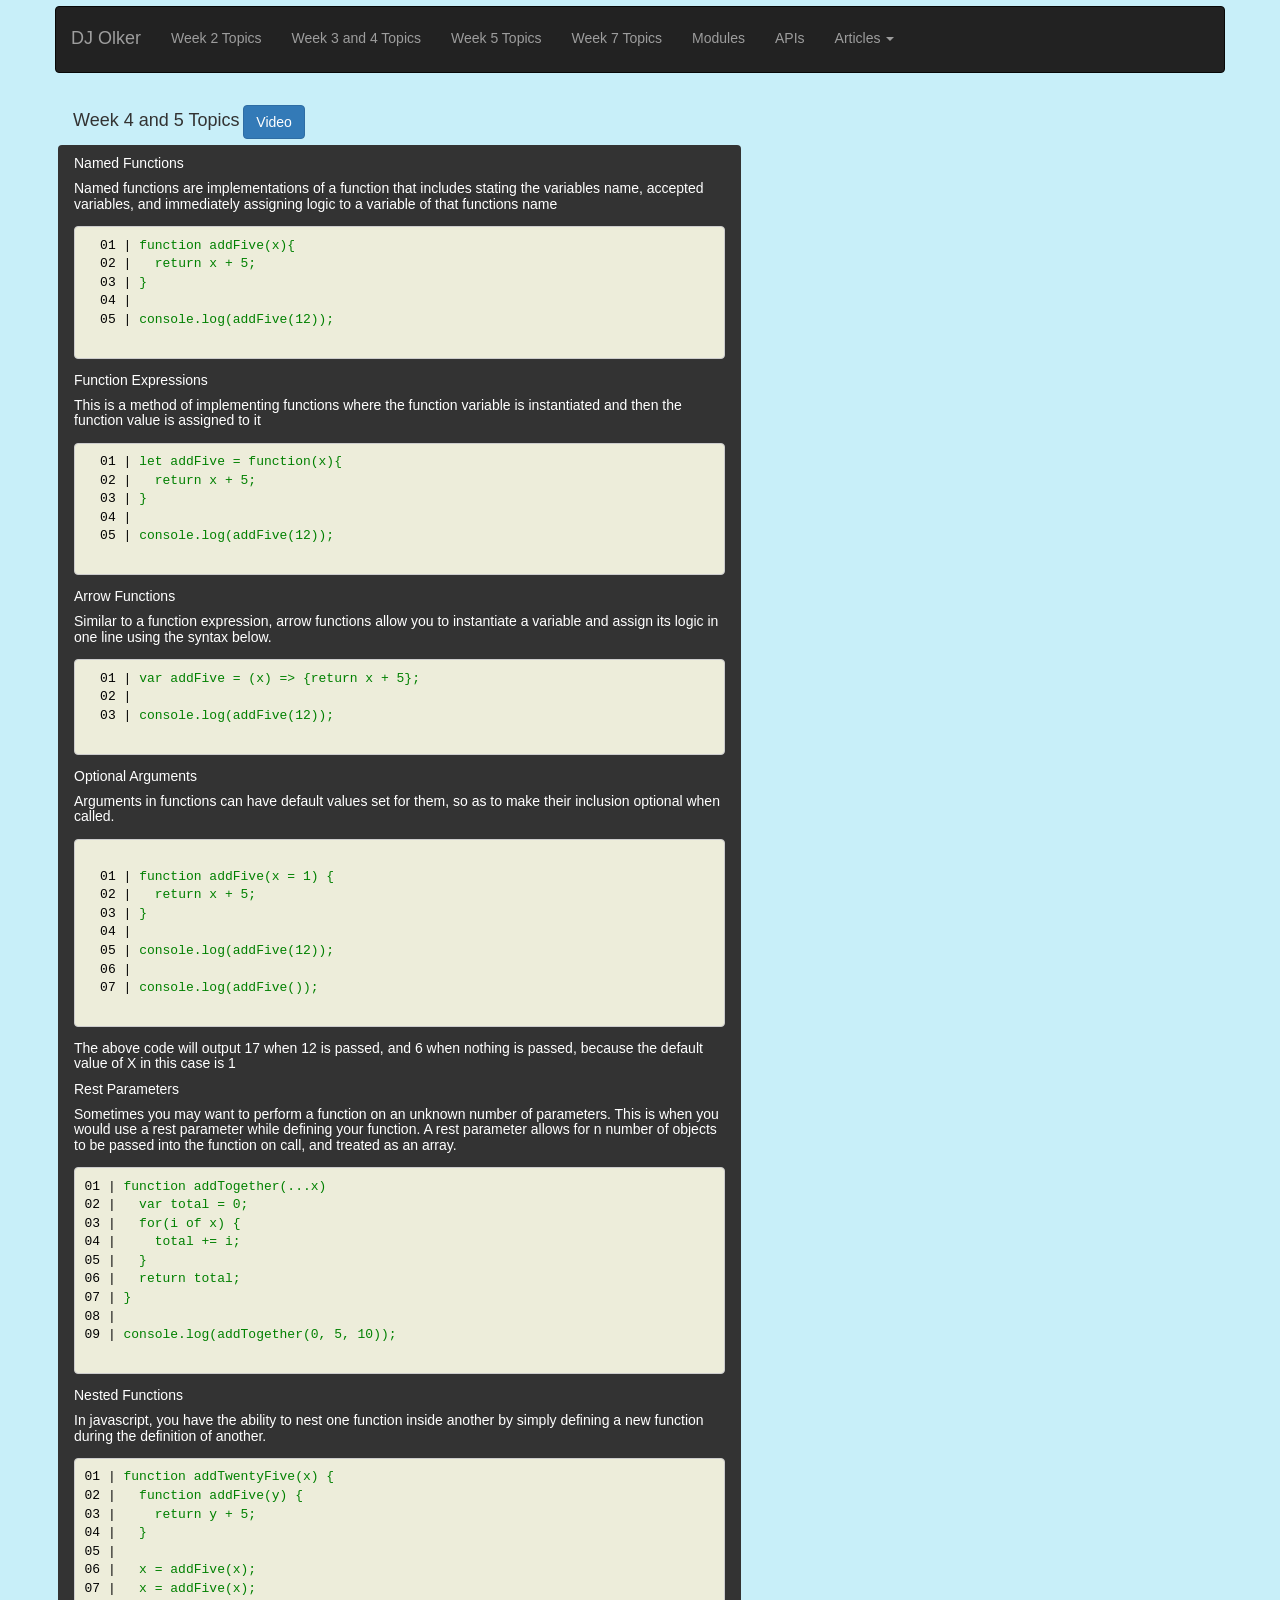
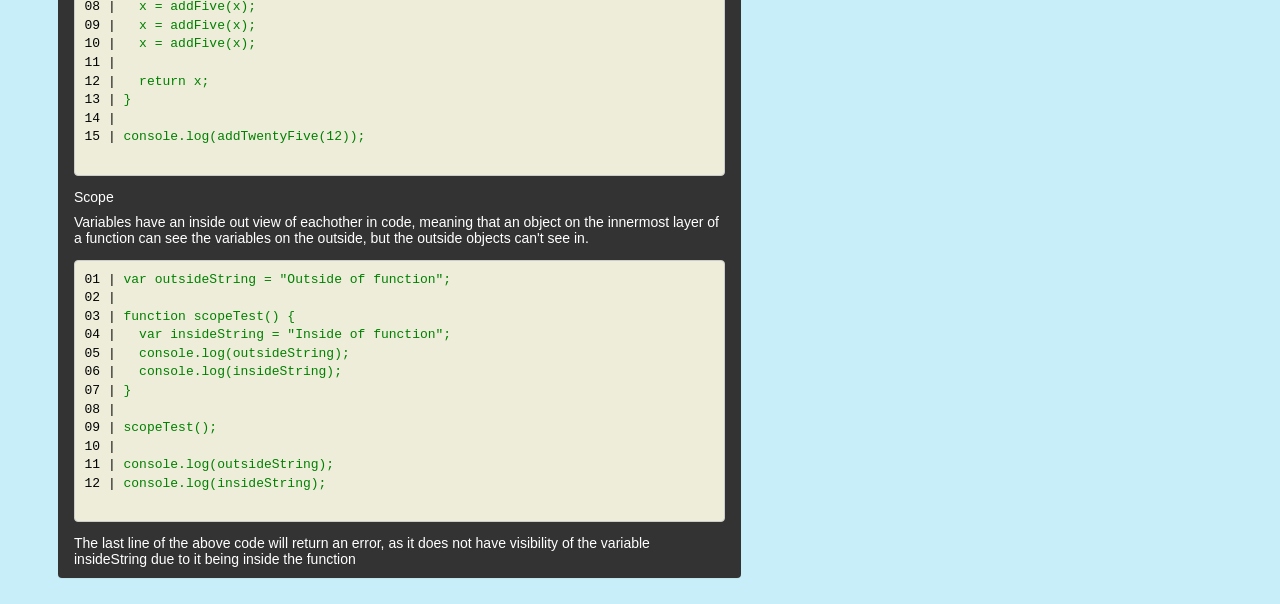
<file: week4and5topics.html>
<html>
  <head>
    <title>Week 3 and 4 Topics</title>
    <link rel="stylesheet" href="https://maxcdn.bootstrapcdn.com/bootstrap/3.3.7/css/bootstrap.min.css" integrity="sha384-BVYiiSIFeK1dGmJRAkycuHAHRg32OmUcww7on3RYdg4Va+PmSTsz/K68vbdEjh4u" crossorigin="anonymous">
    <link rel="stylesheet" href="css/style.css" />

    <script src="https://ajax.googleapis.com/ajax/libs/jquery/3.4.1/jquery.min.js"></script>
      <script src="https://maxcdn.bootstrapcdn.com/bootstrap/3.4.1/js/bootstrap.min.js"></script>

    <!-- <script  src="https://code.jquery.com/jquery-3.3.1.js"></script> -->
    <!-- <script src="https://maxcdn.bootstrapcdn.com/bootstrap/3.3.7/js/bootstrap.min.js"></script> -->
    <script>
      $(function(){
        $("#header").load("inc/header.shtml");
      });
    </script>
    <script type="text/javascript">
      function loadModal() {
        $('#videoModal').removeClass("hide").modal('show');
      }
      </script>
  </head>
  <body>
    <div id="header"></div>

    <div class="container">
      <div class="row">
        <div class="col-md-12">
          <h4 id="pageHeader">Week 4 and 5 Topics</h4>
          <button type="button" class="btn btn-primary" data-toggle="modal" onclick="loadModal();" data-target="#exampleModal">
          Video
          </button>
        </div>

        <div class="col-md-7 panel">
          <h5>Named Functions<h5>
          <p>Named functions are implementations of a function that includes
          stating the variables name, accepted variables, and immediately
          assigning logic to a variable of that functions name</p>

          <div id="codeStyler">
            <pre class="computerGreen code">
  <code>function addFive(x){</code>
  <code>  return x + 5;</code>
  <code>}</code>
  <code></code>
  <code>console.log(addFive(12));</code>
            </pre>
          </div>

          <h5>Function Expressions<h5>
          <p>This is a method of implementing functions where the function
            variable is instantiated and then the function value is assigned
            to it</p>

          <div id="codeStyler">
            <pre class="computerGreen code">
  <code>let addFive = function(x){</code>
  <code>  return x + 5;</code>
  <code>}</code>
  <code></code>
  <code>console.log(addFive(12));</code>
            </pre>
          </div>
          <h5>Arrow Functions<h5>
          <p>Similar to a function expression, arrow functions allow you
          to instantiate a variable and assign its logic in one line using the
          syntax below.</p>

          <div id="codeStyler">
            <pre class="computerGreen code">
  <code>var addFive = (x) => {return x + 5};</code>
  <code></code>
  <code>console.log(addFive(12));</code>
            </pre>
          </div>

          <h5>Optional Arguments<h5>
          <p>Arguments in functions can have default values set for them, so
          as to make their inclusion optional when called.</p>

          <div id="codeStyler">
            <pre class="computerGreen code">

  <code>function addFive(x = 1) {</code>
  <code>  return x + 5;</code>
  <code>}</code>
  <code></code>
  <code>console.log(addFive(12));</code>
  <code></code>
  <code>console.log(addFive());</code>
            </pre>
          </div>

          <p>The above code will output 17 when 12 is passed, and 6 when nothing
            is passed, because the default value of X in this case is 1</p>

          <h5>Rest Parameters<h5>
          <p>Sometimes you may want to perform a function on an unknown number of
          parameters. This is when you would use a rest parameter while defining
          your function. A rest parameter allows for n number of objects to be
          passed into the function on call, and treated as an array.</p>

          <div id="codeStyler">
            <pre class="computerGreen code">
<code>function addTogether(...x)</code>
<code>  var total = 0;</code>
<code>  for(i of x) {</code>
<code>    total += i;</code>
<code>  }</code>
<code>  return total;</code>
<code>}</code>
<code></code>
<code>console.log(addTogether(0, 5, 10));</code>
            </pre>
          </div>


          <h5>Nested Functions<h5>
          <p>In javascript, you have the ability to nest one function inside another
          by simply defining a new function during the definition of another.</p>


          <div id="codeStyler">
            <pre class="computerGreen code">
<code>function addTwentyFive(x) {</code>
<code>  function addFive(y) {</code>
<code>    return y + 5;</code>
<code>  }</code>
<code></code>
<code>  x = addFive(x);</code>
<code>  x = addFive(x);</code>
<code>  x = addFive(x);</code>
<code>  x = addFive(x);</code>
<code>  x = addFive(x);</code>
<code></code>
<code>  return x;</code>
<code>}</code>
<code></code>
<code>console.log(addTwentyFive(12));</code>
            </pre>
          </div>

          <h5>Scope<h5>
          <p>Variables have an inside out view of eachother in code, meaning
          that an object on the innermost layer of a function can see the
          variables on the outside, but the outside objects can't see in.</p>

          <div id="codeStyler">
            <pre class="computerGreen code">
<code>var outsideString = "Outside of function";</code>
<code></code>
<code>function scopeTest() {</code>
<code>  var insideString = "Inside of function";</code>
<code>  console.log(outsideString);</code>
<code>  console.log(insideString);</code>
<code>}</code>
<code></code>
<code>scopeTest();</code>
<code></code>
<code>console.log(outsideString);</code>
<code>console.log(insideString);</code>
            </pre>
          </div>
          <p>The last line of the above code will return an error, as it does
            not have visibility of the variable insideString due to it being
            inside the function<p>

        </div>
      </div>
    </div>

    <div class="modal fade" id="videoModal" tabindex="-1" role="dialog" aria-labelledby="largeModal" aria-hidden="true">
      <div class="modal-dialog modal-lg">
        <div class="modal-content">
          <div class="modal-header">
            <button type="button" class="close" data-dismiss="modal" aria-hidden="true">&times;</button>
            <!-- <h4 class="modal-title" id="videoModalLabel">Large Modal</h4> -->
          </div>
          <div class="modal-body">
            <iframe width="100%" height="500" src="https://www.youtube.com/embed/TCqJ3rXaiiQ" frameborder="0" allow="accelerometer; autoplay; encrypted-media; gyroscope; picture-in-picture" allowfullscreen></iframe>
          </div>
        </div>
      </div>
    </div>
  </body>
</html>
</file>
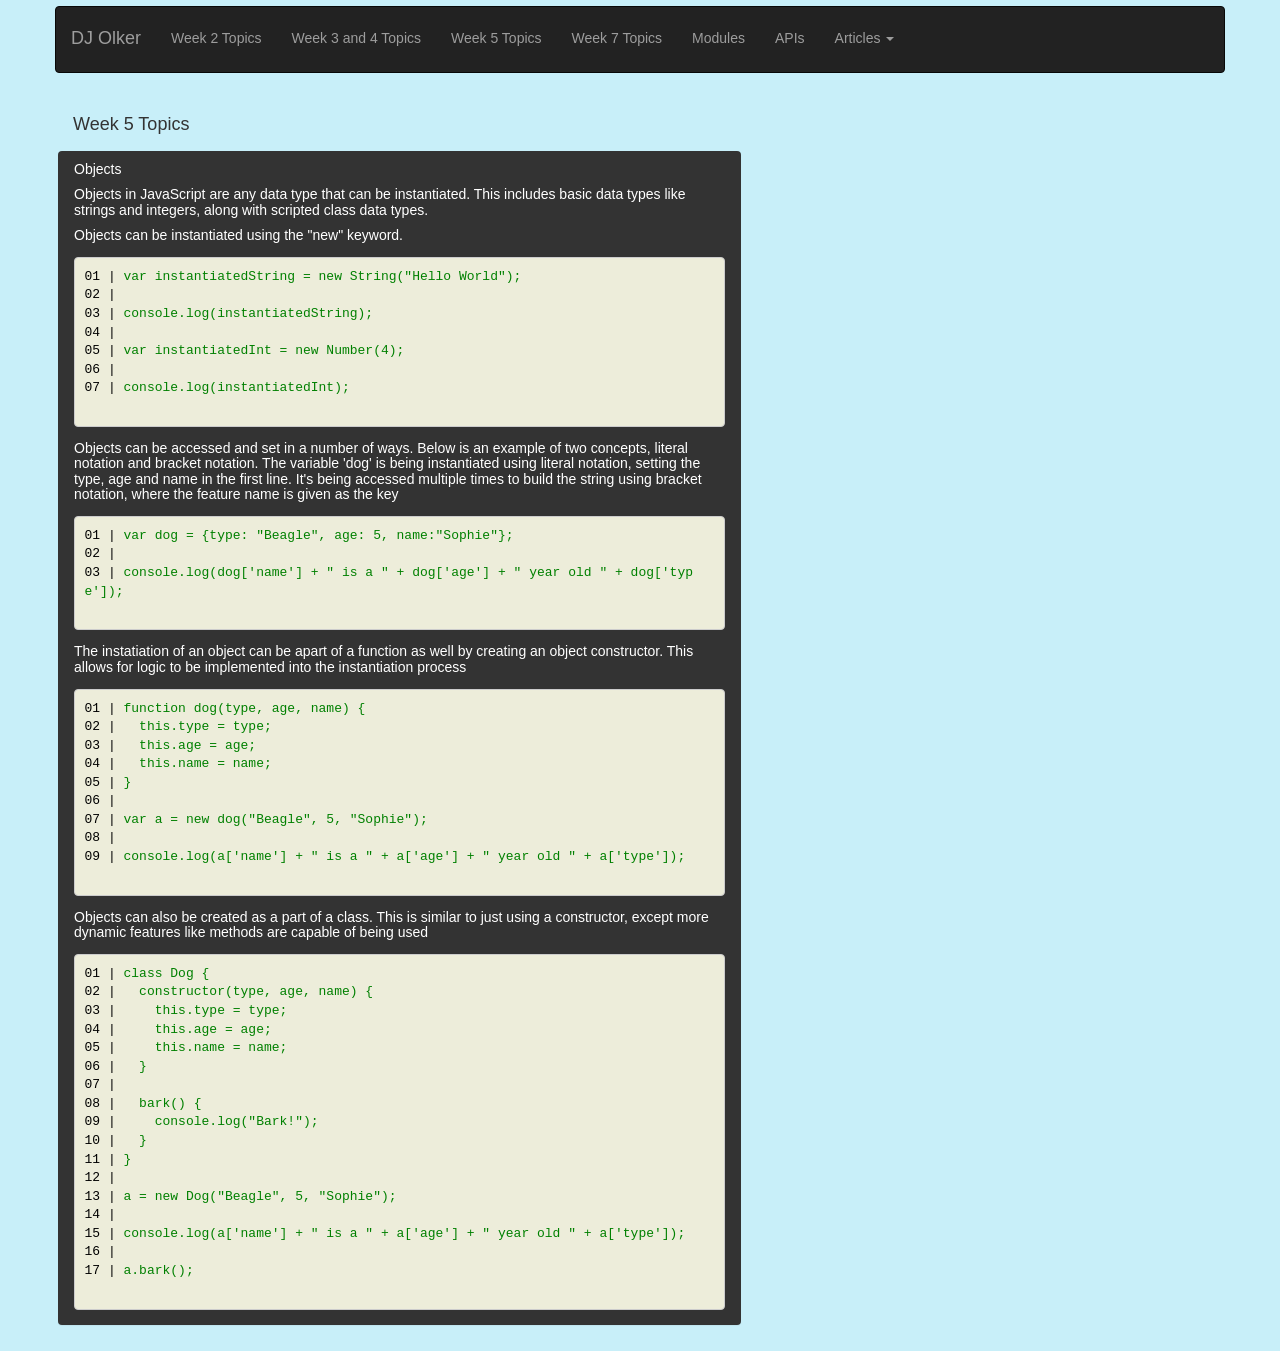
<file: week5.html>
<!DOCTYPE html>
<html lang="en" dir="ltr">
  <head>
    <meta charset="utf-8">
    <title>Week X Topics</title>
    <link rel="stylesheet" href="https://maxcdn.bootstrapcdn.com/bootstrap/3.3.7/css/bootstrap.min.css" integrity="sha384-BVYiiSIFeK1dGmJRAkycuHAHRg32OmUcww7on3RYdg4Va+PmSTsz/K68vbdEjh4u" crossorigin="anonymous">
    <script src="https://ajax.googleapis.com/ajax/libs/jquery/3.4.1/jquery.min.js"></script>
      <script src="https://maxcdn.bootstrapcdn.com/bootstrap/3.4.1/js/bootstrap.min.js"></script>
    <link rel="stylesheet" href="css/style.css" />

    <!-- <script  src="https://code.jquery.com/jquery-3.3.1.js"></script> -->

    <script>
      $(function(){
        $("#header").load("inc/header.shtml");
      });
    </script>
  </head>
  <body>
    <div id="header"></div>


    <div class="container">
      <div class="row">
        <div class="col-md-12">
          <h4>Week 5 Topics</h4>
        </div>

        <div class="col-md-7 panel">
          <h5>Objects<h5>
          <p>Objects in JavaScript are any data type that can be instantiated. This includes basic data types like strings and integers, along with scripted class data types.  </p>

          <p>Objects can be instantiated using the "new" keyword.

          <div id="codeStyler">
            <pre class="computerGreen code">
<code>var instantiatedString = new String("Hello World");</code>
<code></code>
<code>console.log(instantiatedString);</code>
<code></code>
<code>var instantiatedInt = new Number(4);</code>
<code></code>
<code>console.log(instantiatedInt);</code>
            </pre>
          </div>

          <p>Objects can be accessed and set in a number of ways. Below is an example of two concepts, literal notation and bracket notation.  The variable 'dog' is being instantiated using literal notation, setting the type, age and name in the first line. It's being accessed multiple times to build the string using bracket notation, where the feature name is given as the key</p>

          <div id="codeStyler">
            <pre class="computerGreen code">
<code>var dog = {type: "Beagle", age: 5, name:"Sophie"};</code>
<code></code>
<code>console.log(dog['name'] + " is a " + dog['age'] + " year old " + dog['type']);</code>
            </pre>
          </div>

          <p>The instatiation of an object can be apart of a function as well by creating an object constructor. This allows for logic to be implemented into the instantiation process</p>

          <div id="codeStyler">
            <pre class="computerGreen code">
<code>function dog(type, age, name) {</code>
<code>  this.type = type;</code>
<code>  this.age = age;</code>
<code>  this.name = name;</code>
<code>}</code>
<code></code>
<code>var a = new dog("Beagle", 5, "Sophie");</code>
<code></code>
<code>console.log(a['name'] + " is a " + a['age'] + " year old " + a['type']);</code>
            </pre>
          </div>

          <p>Objects can also be created as a part of a class. This is similar to just using a constructor, except more dynamic features like methods are capable of being used</p>

          <div id="codeStyler">
            <pre class="computerGreen code">
<code>class Dog {</code>
<code>  constructor(type, age, name) {</code>
<code>    this.type = type;</code>
<code>    this.age = age;</code>
<code>    this.name = name;</code>
<code>  }</code>
<code></code>
<code>  bark() {</code>
<code>    console.log("Bark!");</code>
<code>  }</code>
<code>}</code>
<code></code>
<code>a = new Dog("Beagle", 5, "Sophie");</code>
<code></code>
<code>console.log(a['name'] + " is a " + a['age'] + " year old " + a['type']);</code>
<code></code>
<code>a.bark();</code>
            </pre>
          </div>


      </div>
    </div>






  </body>
</html>
</file>
<file: css/style.css>
body {
  background-color:#C8EFF9;
}

div {
  margin: 3px;
}

p {
  font-family: sans-serif;
}

.panel {
  background-color:#333;
  color: #FFFFFF;
}

#headrow {
  background-color: #bcecdf;
}

#pageHeader {
  display: inline;
}

.fill {
    display: flex;
    justify-content: center;
    align-items: center;
    overflow: hidden;
}
.fill img {
    flex-shrink: 0;
    max-width: 100%;
    max-height: 100%;
}


/* code Styles

    Credit to curiositalabs.com
    http://curiositalabs.com/2013/03/how-to-style-your-code-snippets/

 */
pre {
white-space: pre-wrap;
white-space: -moz-pre-wrap;
white-space: -o-pre-wrap;
word-wrap: break-word;}

code {
font-family: Courier, 'New Courier', monospace;
font-size: 12px;}

#codeStyler {
border-radius: 5px;
-moz-border-radius: 5px;
-webkit-border-radius: 5px;
margin: 1em 0;}

.computerGreen {
background-color: #ededda;
color: green;}

pre.code {
      white-space: pre-wrap;
  }
  pre.code:before {
      counter-reset: listing;
  }
  pre.code code {
      counter-increment: listing;
  }
  pre.code code:before {
      content: counter(listing, decimal-leading-zero) " | ";
      color: black;
  }

pre.xmp {
      white-space: pre-wrap;
  }
  pre.xmp:before {
      counter-reset: listing;
  }
  pre.xmp xmp {
      counter-increment: listing;
  }
  pre.xmp xmp:before {
      content: counter(listing, decimal-leading-zero) " | ";
      color: black;
  }
</file>
